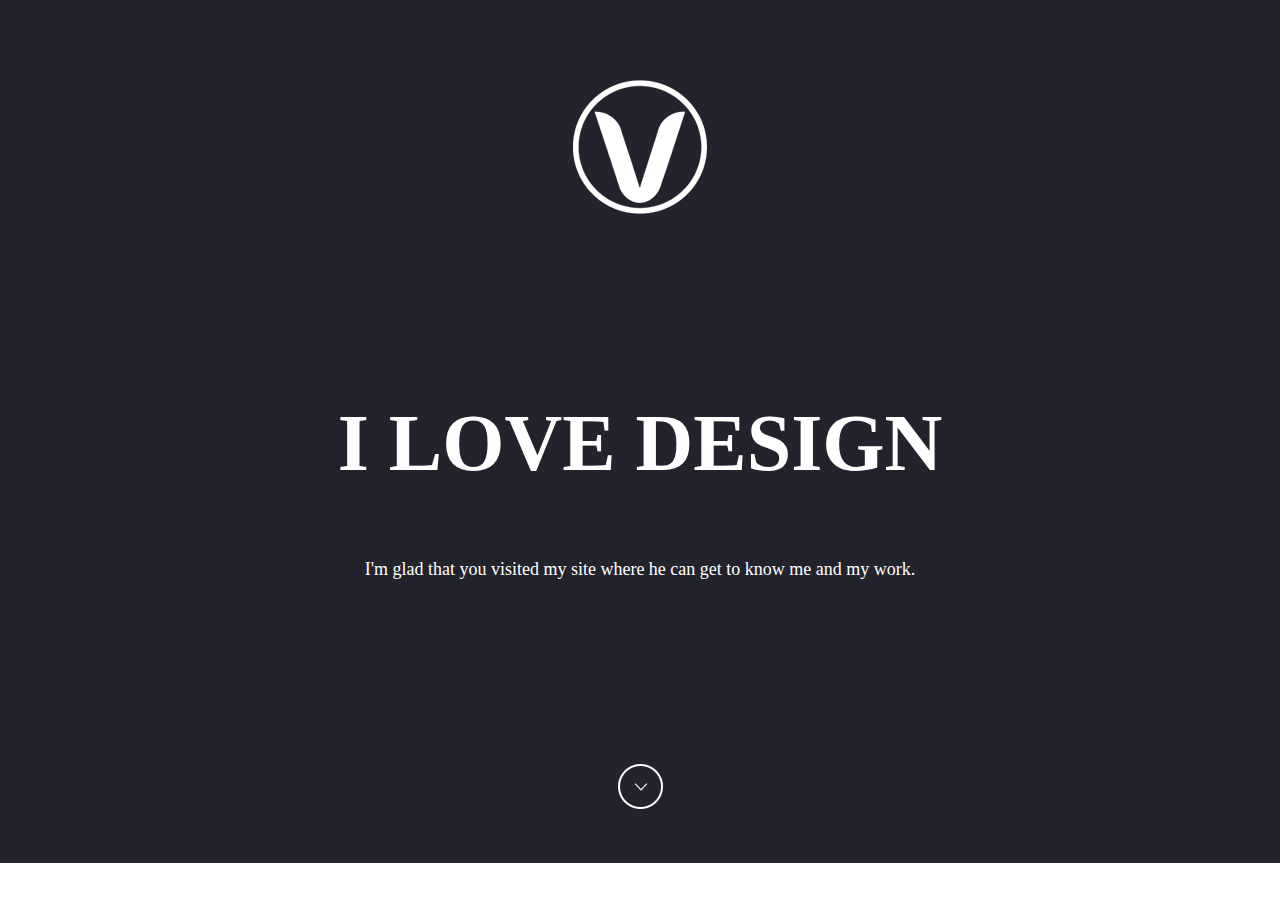
<file: index.html>
<!DOCTYPE html>
<html lang="en">
<head>
    <meta charset="UTF-8">
    <meta name="viewport" content="width=device-width, initial-scale=1.0">
    <meta http-equiv="X-UA-Compatible" content="ie=edge">
    <link href="style.css" rel="stylesheet">
    <title>Task 1</title>
</head>
<body>
    <div class="main">
        <div class="main__logo">
            <img src="img/main_logo.png" alt="Main logo" />
        </div>
        <h1 class="main__header">i love design</h1>
        <p class="main__title">
            I'm glad that you visited my site where he can get to know me and my work.
        </p>
        <div class="main__button">
            <img src="img/logo_button.png" alt="Main button" />
        </div>
    </div>
</body>
</html>
</file>
<file: style.css>
* {
    margin: 0;
    padding: 0;
    box-sizing: border-box;
}

.main {
    padding: 80px 0 50px 0;
    background-color: #23232e;
    text-align: center;
    color: #fff;
}

.main__logo {
    margin-bottom: 180px;
}

.main__header {
    font-family: "SegoeUI";
    font-weight: bold;
    font-size: 80px;
    text-transform: uppercase;
    margin-bottom: 65px;
}

.main__title {
    font-family: "SegoeUI";
    font-weight: normal;
    font-size: 18px;
    line-height: 30px;
    margin-bottom: 180px;
}
</file>
